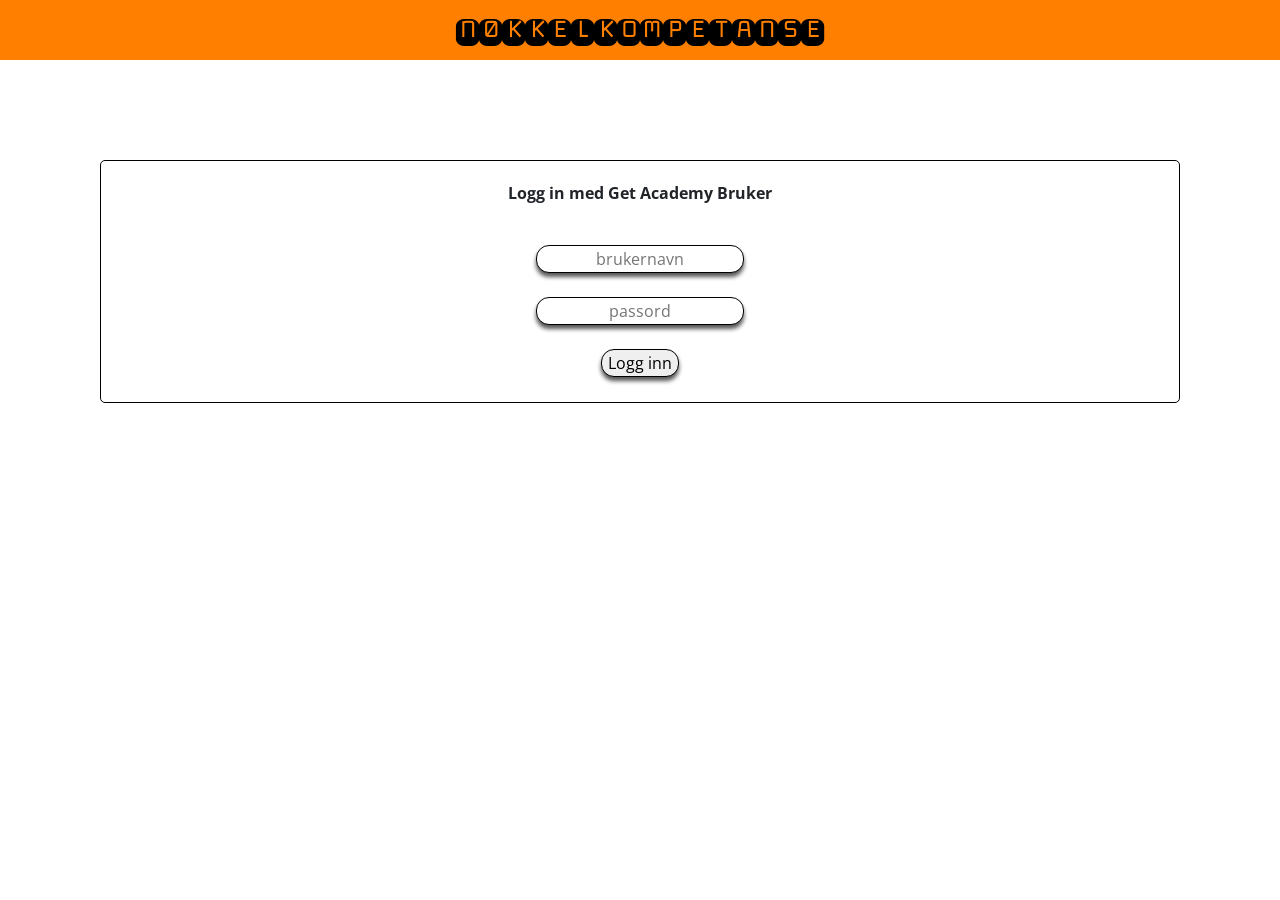
<file: index.html>
<!DOCTYPE html>
<html lang="en">

<head>
    <meta charset="UTF-8">
    <meta http-equiv="X-UA-Compatible" content="IE=edge">
    <meta name="viewport" content="width=device-width, initial-scale=1.0">
    <title>Nøkkelkompetanse</title>
    <style>
        @import url('https://fonts.googleapis.com/css2?family=Open+Sans&display=swap');
        @import url('https://fonts.googleapis.com/css2?family=Monofett&display=swap');
        @import url('https://fonts.googleapis.com/css2?family=Open+Sans:ital,wght@1,800&display=swap');
    </style>
    <link href="https://cdn.jsdelivr.net/npm/bootstrap@5.2.3/dist/css/bootstrap.min.css" rel="stylesheet">
    <link rel="stylesheet" href="stylesheet.css">
    <script src="common.js"></script>
    <script src="Model.js"></script>
    <script src="dashboard.js"></script>
    <script src="loginPageController.js"></script>
    <script src="LoginPageView.js"></script>
    <script src="logPageController.js"></script>
    <script src="logPageView.js"></script>
    <script src="newUserPage.js"></script>
    <script src="ProfilepageView.js"></script>
    <script src="topic1.js"></script>
    <script src="elevListeView.js"></script>
    <script src="frontPage.js"></script>
    <script src="chatPage.js"></script>
    <script src="View.js" defer></script>
</head>

<body>
    <div id="app"></div>
</body>

</html>
</file>
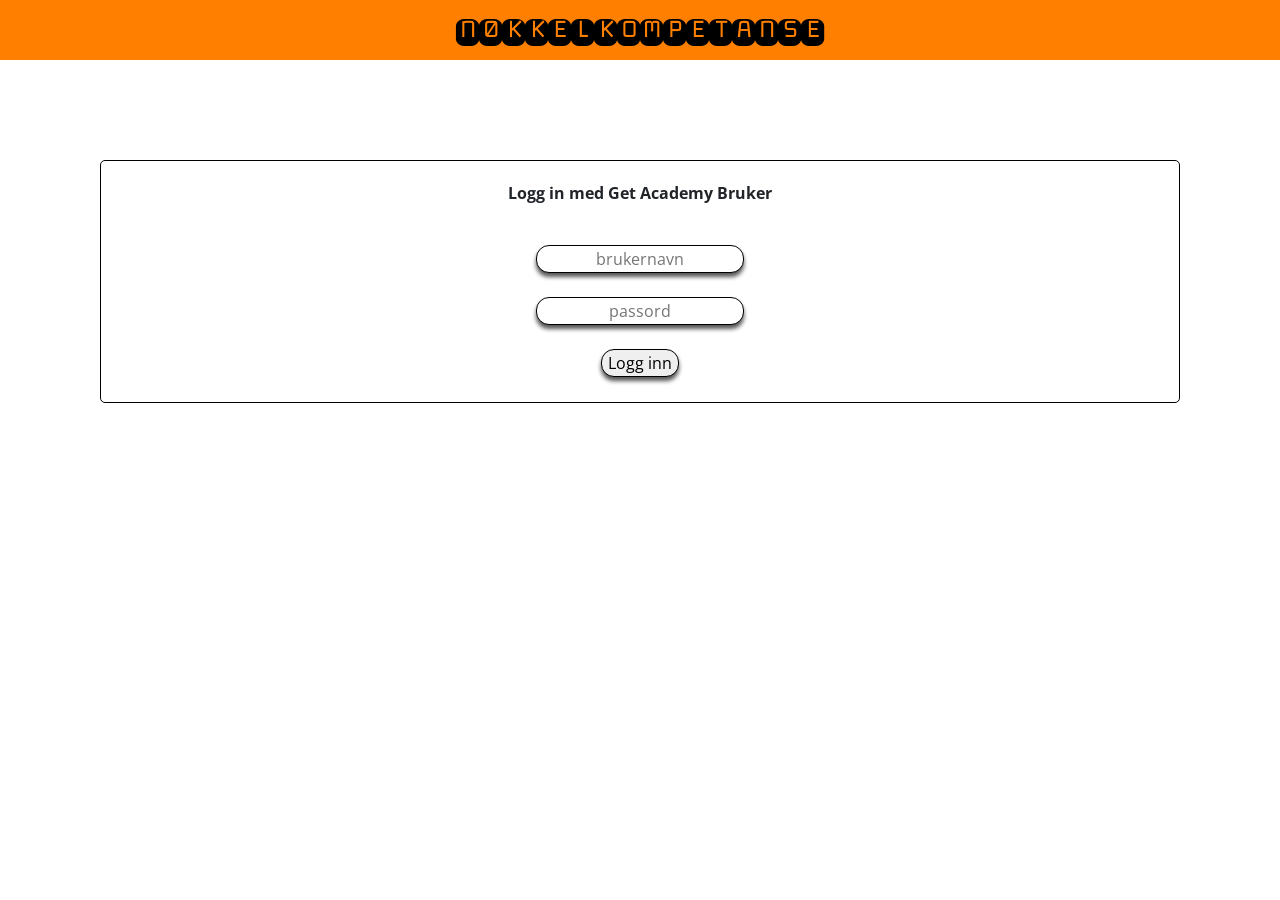
<file: workingstuff/index.html>
<!DOCTYPE html>
<html lang="en">

<head>
    <meta charset="UTF-8">
    <meta http-equiv="X-UA-Compatible" content="IE=edge">
    <meta name="viewport" content="width=device-width, initial-scale=1.0">
    <title>Dashboard</title>
    <style>
        @import url('https://fonts.googleapis.com/css2?family=Open+Sans&display=swap');
        @import url('https://fonts.googleapis.com/css2?family=Monofett&display=swap');
        @import url('https://fonts.googleapis.com/css2?family=Open+Sans:ital,wght@1,800&display=swap');
    </style>
    <link href="https://cdn.jsdelivr.net/npm/bootstrap@5.2.3/dist/css/bootstrap.min.css" rel="stylesheet">
    <link rel="stylesheet" href="stylesheet.css">
    <script src="common.js"></script>
    <script src="Model.js"></script>
    <script src="dashboard.js"></script>
    <script src="loginPageController.js"></script>
    <script src="LoginPageView.js"></script>
    <script src="logPageController.js"></script>
    <script src="logPageView.js"></script>
    <script src="newUserPage.js"></script>
    <script src="ProfilepageView.js"></script>
    <script src="topic1.js"></script>
    <script src="elevListeView.js"></script>
    <script src="frontPage.js"></script>
    <script src="chatPage.js"></script>
    <script src="View.js" defer></script>
</head>

<body>
    <div id="app"></div>
</body>

</html>
</file>
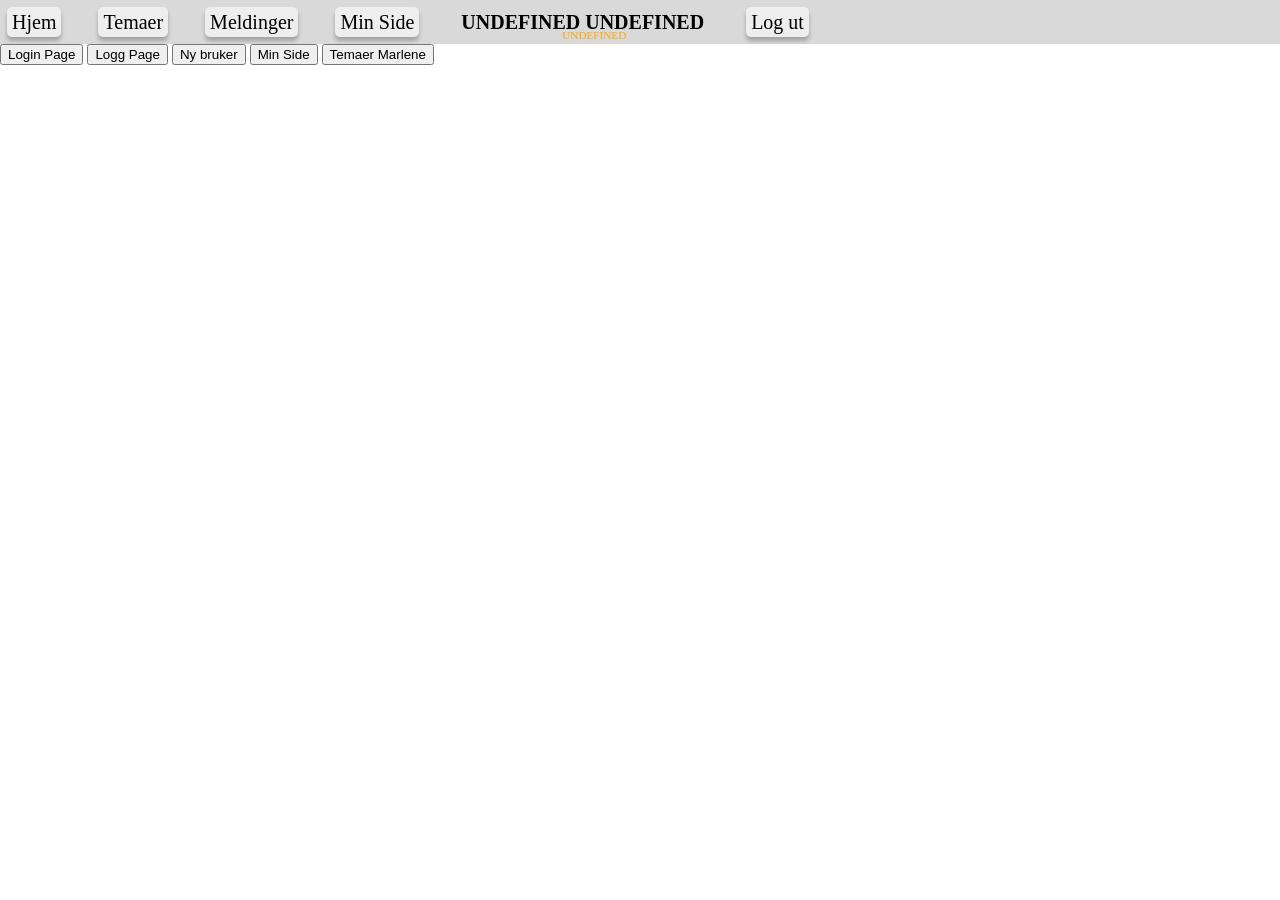
<file: .Prosjekt/Model/temaerSideMarlenePrøverSeg/index.html>
<!DOCTYPE html>
<html lang="en">

<head>
    <meta charset="UTF-8">
    <meta http-equiv="X-UA-Compatible" content="IE=edge">
    <meta name="viewport" content="width=device-width, initial-scale=1.0">
    <title>Dashboard</title>
    <link rel="stylesheet" href="stylesheet.css">
    <script src="Model.js"></script>
    <script src="dashboard.js"></script>
    <script src="loginPageController.js"></script>
    <script src="LoginPageView.js"></script>
    <script src="logPageController.js"></script>
    <script src="logPageView.js"></script>
    <script src="newUserPage.js"></script>
    <script src="ProfilepageView.js"></script>
    <script src="topic1M.js"></script>
</head>

<body>
    <div id="app"></div>
  
    <script>
        document.getElementById('app').innerHTML = updateDashboard();
    </script>
</body>

</html>
</file>
<file: stylesheet.css>
button{
    cursor: pointer;
    }
/* UNIVERSAL */
* {
    margin: 0px;
    box-sizing: border-box;
    font-family: 'Open Sans', sans-serif;
}

/* NAVIGATION BAR CSS */
#frontpageIMG{
    width: 80%;
    height: 300px;
}
#frontPageBackground{
    background-color: rgb(118, 134, 225);
} 


.navBar {
    
    display: flex;
    grid-template-rows: auto;
    background: rgb(255, 128, 0);
    height: auto;
    border-bottom: 1px solid black;
    box-shadow: 0px 0px 10px rgb(87, 87, 87);


    /* box-shadow: black 0px 0px 10px; */
}
.logOutBtn {
    margin:auto;    
}

.navBarItem {
    text-transform: uppercase;
    user-select: none;
    text-align: center;
    margin-right:25px;
    margin:auto;
    padding: 5px;
    
    border-radius: 5px;
    box-shadow: 1px 1px 2px;
    border:1px solid black;
}
.navBarItem:hover {
    box-shadow: 0px 4px 4px rgb(87, 87, 87);
    cursor: pointer;
    background: rgba(255, 255, 255, 0.807);
    color:rgb(255, 128, 0);

}
.navBarItem:active {
    background: #919191;
    color: white;
}
.navBarLogo {
    text-transform: uppercase;
    user-select: none;
    font-size: xx-large;
    text-align: center;
    margin-right:25px;
    margin:auto;
    padding: 5px;
    
    border-radius: 5px;
    box-shadow: none;
}
.navBarLogo:hover {
    cursor: pointer;
    color:white;

}
.navBarLogo:active {
    color: white;
}

.navBarUser {
    margin: 1px 7px 7px 7px;
    padding: 5px;
    text-align: center;
    margin-bottom: 0px;
    padding-bottom: 16px;
}
.navBarUserClassIDUser {
    font-size: 14px;
    font-weight: 800;
    font-style: italic;   
    text-transform: uppercase;
    text-align: center;

    position: relative;
    top:-20px;
    margin-top: 0px;
    color: rgb(157, 215, 222);
    padding: 0px;
    padding-bottom: 2px;
    height: 1px;
    text-shadow: rgb(0, 0, 0) 2px 0px 0px, rgb(0, 0, 0) 1.75517px 0.958851px 0px, rgb(0, 0, 0) 1.0806px 1.68294px 0px, rgb(0, 0, 0) 0.141474px 1.99499px 0px, rgb(0, 0, 0) -0.832294px 1.81859px 0px, rgb(0, 0, 0) -1.60229px 1.19694px 0px, rgb(0, 0, 0) -1.97998px 0.28224px 0px, rgb(0, 0, 0) -1.87291px -0.701566px 0px, rgb(0, 0, 0) -1.30729px -1.5136px 0px, rgb(0, 0, 0) -0.421592px -1.95506px 0px, rgb(0, 0, 0) 0.567324px -1.91785px 0px, rgb(0, 0, 0) 1.41734px -1.41108px 0px, rgb(0, 0, 0) 1.92034px -0.558831px 0px;}
.navBarUserClassIDAdmin {
    font-size: 14px;
    font-weight: 800;
    font-style: italic;
    text-transform: uppercase;
    text-align: center;

    position: relative;
    top:-20px;
    margin-top: 0px;
    color: rgb(255, 164, 53);
    padding: 0px;
    padding-bottom: 2px;
    height: 1px;
    text-shadow: rgb(0, 0, 0) 2px 0px 0px, rgb(0, 0, 0) 1.75517px 0.958851px 0px, rgb(0, 0, 0) 1.0806px 1.68294px 0px, rgb(0, 0, 0) 0.141474px 1.99499px 0px, rgb(0, 0, 0) -0.832294px 1.81859px 0px, rgb(0, 0, 0) -1.60229px 1.19694px 0px, rgb(0, 0, 0) -1.97998px 0.28224px 0px, rgb(0, 0, 0) -1.87291px -0.701566px 0px, rgb(0, 0, 0) -1.30729px -1.5136px 0px, rgb(0, 0, 0) -0.421592px -1.95506px 0px, rgb(0, 0, 0) 0.567324px -1.91785px 0px, rgb(0, 0, 0) 1.41734px -1.41108px 0px, rgb(0, 0, 0) 1.92034px -0.558831px 0px;
}

/*! LOGIN PAGE CSS */
.loginPageHeader {
    display: flex;
    width: auto;
    justify-content: center;

    font-family: 'Monofett', cursive;
    font-size: 40px;
    background: rgb(255, 128, 0);
    color: black;
}
.loginPageUndertittel{
    display:flex;
    padding-top:20px;
    padding-bottom:40px;
    justify-content: center; 
    font-weight: bolder;
}

#loginPageView{
    justify-content: center;

    width: auto;
    margin-top: 100px;
    margin-left: 100px;
    margin-right: 100px;
    min-width: 310px;

    padding-bottom:25px;
    display: flex;
    flex-direction: column;
    border: 1px solid black;
    border-radius: 5px;
}
.navBarLogo{
    font-family: 'Monofett', cursive;
}
.loginPageBtns, .loginPageInputs {
    text-align: center;
    margin:auto;
    border-radius: 13px;
}
.loginPageInputs {
    box-shadow: 0px 4px 4px rgb(87, 87, 87);
    border:1px solid black;
}
.loginPageInputs:focus {
    box-shadow: 0px 4px 4px rgb(255, 128, 0);
}
.loginPageBtns {
    box-shadow: 0px 4px 4px rgb(87, 87, 87);
    border:1px solid black;
}
.loginPageBtns:hover {
    background: rgb(255, 128, 0);
    box-shadow: 0px 4px 4px rgb(255, 128, 0);
    color: white;
}
    /*?------------------------------*/
    
    
    
    /*!-- Topic Page --*/
   

    #container {
        display: flex;
        flex-direction: column;
        max-width: 500px;
        margin-left: 50px;
        margin-top: 20px;
        margin-bottom: 50px;
    }

    .BytttemaknapperContainer{
        background-color: #ffffff;
        width: 500px;
        display: flex;
        justify-content: space-between; /* Avstand mellom knapper  */
    }

    .Bytttemaknapper{
        
        background-color: rgba(255, 128, 0);
        border-radius: 5px;
        margin-top: 15px; 
        color: #000000;
        font-family: cursive;
       width: 200px;
    }

    .colums{
        display: flex;
        flex-direction: column;
       
        max-width: 500px;
        border: 1px solid rgb(199, 192, 192);
    }
    #Temaoverskriftnavn{
       font-family: cursive;
       font-size: x-large;
       margin-top: 15px;
       text-align: left;
    }

    #videoplayer{

        align-self: center;
    }
    .Oppgaveoverskrift{
        font-family: cursive;
       font-size: large;
    }

    .Oppgavetekst{
        background-color: rgb(211, 211, 211);
    }

    #colum0{
        background-color: rgba(211, 211, 211);
        margin-top: 5px; /* Avstand mellom boxer  */
        border-radius:7px;
        padding-left: 5px;
        padding-right: 5px;
        padding-bottom: 10px;
    } 

    #colum1 {
        background-color: rgb(211, 211, 211);
        margin-top: 5px; /* Avstand mellom boxer  */
        border-radius: 7px;
        padding-left: 5px;
        padding-right: 5px;
        padding-bottom: 10px;
        padding-top: 5px;
    } 


    #colum2 {
        background-color: rgb(211, 211, 211);
        margin-top: 5px; /* Avstand mellom boxer  */
        border-radius: 7px;
        padding-left: 5px;
        padding-right: 5px;
        display: flex;
        
        
    } 


    #colum3 {
        background-color: rgb(211, 211, 211);
        margin-top: 5px; /* Avstand mellom boxer  */
        border-radius: 7px;
        padding-left: 5px;
        padding-right: 5px;
        margin-bottom: 50px;
        padding-bottom: 10px;
    } 
    

    
    
/*?------------------------------*/
    /*!-- Log Page --*/
.LoggPage-container{
    width: auto;
   
}

#LoggOverskrift{
    width: auto;
    margin: 20px;
}
#Ukerogdager-container{
   border-radius: 50px;
   margin-left: 20px;
   max-width: 550px;
    padding-left: 5px;
}
#ukervalg-container{
   width: auto;
   margin-top: 20px;
}

#dagervalg-container{
    width: auto;
    

       
}

#textfield-logPage{
    width: 500px;
    margin-left: 25px;
    margin-top: 20px;
    max-width: 500px;
    
}

#textfield-logPage-textarea{
    width: 500px;
    margin-bottom: 0px;
    max-width: 500px;
    
    

  }

  .stjerneknapper{
    width: auto;
    margin-left: 20px;
    max-width: 500px;
    margin-top: 10px;
    
  }


  #sendloggcontainer{
    padding-top: 20px;
    width:200px;
  }
  #sendloggknapp{
    margin-left: 20px
  }

  

    /*?------------------------------*/
        /*!-- Log Admin Page --*/
        .Loggsvartekst{
            display: flex;
            flex-direction: column;
            padding-left: 20px;
            padding-right: 20px;
            padding-top: 5px;
            background-color: rgb(255, 255, 255);
            border: 2px solid rgb(0, 0, 0);
            width:  300px;
            height: 200px;
            margin-left: 20px;
            margin-top: 20px;
            border-radius: 10px;
            box-shadow: 5px 7px 5px gray;
        }

/*TODO */
        #VivilviseElevLista:nth-child(even){
            background-color: #f5c79d;
            color: rgb(0, 0, 0);
            border: 2px solid black;
            margin: 10px;
            border-radius: 10px;
            height: 500px;
        }
        #elevListeRamme{
            border: 2px solid black;
            display: flex;
            background-color: rgb(255, 255, 255);
            width: 200px;
            margin-left: 20px;
            margin-top: 10px;
            padding-bottom: 5px;
            padding-top: 5px;
            box-shadow: 5px 7px 5px gray;
            border-radius: 10px;
        }    




    /*?------------------------------*/
        /*!-- Profile Page --*/

        #ProfilePageContainer{
            display: flex;
            flex-direction: column;
            padding-left: 20px;
            padding-top: 20px;
            background-color: rgb(223, 223, 223);
            border: 2px solid grey;
            width:  500px;
            
            height: 500px;
            margin-left: 20px;
            margin-top: 20px;
            
        }
        .ProfilepageContainAll{
            padding: 7%;
            max-width: 500px;
            border: 2px solid rgb(90, 90, 90);
            border-radius: 100px;
            margin: 7%;
            background-image: linear-gradient(to bottom, rgba(255, 136, 0, 0.145), rgb(218, 124, 0));
            box-shadow: 0px 0px 20px;
        }
        #ProfilePic{
        width: auto;
        }
        #img1{
            box-shadow: 5px 2px 1px;
            border: 2px solid rgb(90, 90, 90);
            width: 300px;
            image-rendering: optimizeQuality;
            border-radius: 10%;
        }
        #ProfileName{
            font-size: large;
            font-family: cursive;
        }
        .ProfilePage-ProgressBars{
            display: flex;
            flex-direction: column;
            
           
        }
        progress {
            height: 20px;
            width: 200px;
            background: rgb(255, 128, 0);
            border: solid 0.1mm rgba(0, 0, 0, 0.807);
            border-radius: 9cm;
          }
          
          progress {
            color: lightblue;
          }
          
          progress::-moz-progress-bar {
            background: lightblue;
          }
          
          progress::-webkit-progress-value {
            background: rgb(255, 128, 0);
            border-radius: 3mm;
          }
          
          progress::-webkit-progress-bar {
            background: white;
            border-radius: 3mm;
          }

        
    /*?------------------------------*/
    /*!-- Elevliste Page --*/ 
    #Brukervalgelev{
        display: flex;
        background-color: gainsboro;
        width: 500px;
        margin-left: 50px;
        margin-top: 10px;
        padding-bottom: 5px;
        padding-top: 5px;
        box-shadow: 5px 7px 5px gray;
    }


     /*?------------------------------*/
     /*!-- New User Page --*/
     .newUserPageBox{
        display: flex;
        flex-direction: column;
        max-width: 500px;
        margin-left: 50px;
        margin-top: 20px;
        margin-bottom: 50px;
     } 

     .submitknappnewuser{
        border-radius: 20px;
     }


     /*?------------------------------*/
     /*!-- Chat Page --*/
     .chatMellomDegOgMeg{
        background-color: #ffffff;
        color: rgb(0, 0, 0);
        border: 2px solid black;
        margin: 10px;
        border-radius: 10px;
        margin-top: 500px;
        width: 540px;
        padding: 5px;
        
     }
     .chatPageContainer{
        background-color: #ffffff;

     }
     .chatterFra{
        background-color:#faa153;
        height: 30px;
        padding-left: 10px;
        
     }
     .ulestFra{
        background-color:#fdd8b7;
        margin-top: 30px;
        width: 540px;
        border-radius: 10px;
     }
     .oninputFelt{
        border-radius: 10px;
        background-color: #ffdec1;
        margin-left: 150px;

     }
     .buttonSend{
        border-radius: 10px;
        background-color: #faa153;
     }
</file>
<file: workingstuff/stylesheet.css>
button{
    cursor: pointer;
    }
/* UNIVERSAL */
* {
    margin: 0px;
    box-sizing: border-box;
    font-family: 'Open Sans', sans-serif;
}

/* NAVIGATION BAR CSS */
#frontpageIMG{
    width: 80%;
    height: 300px;
}
#frontPageBackground{
    background-color: rgb(118, 134, 225);
} 


.navBar {
    
    display: flex;
    grid-template-rows: auto;
    background: rgb(255, 128, 0);
    height: auto;
    border-bottom: 1px solid black;
    box-shadow: 0px 0px 10px rgb(87, 87, 87);


    /* box-shadow: black 0px 0px 10px; */
}
.logOutBtn {
    margin:auto;    
}

.navBarItem {
    text-transform: uppercase;
    user-select: none;
    text-align: center;
    margin-right:25px;
    margin:auto;
    padding: 5px;
    
    border-radius: 5px;
    box-shadow: 1px 1px 2px;
    border:1px solid black;
}
.navBarItem:hover {
    box-shadow: 0px 4px 4px rgb(87, 87, 87);
    cursor: pointer;
    background: rgba(255, 255, 255, 0.807);
    color:rgb(255, 128, 0);

}
.navBarItem:active {
    background: #919191;
    color: white;
}
.navBarLogo {
    text-transform: uppercase;
    user-select: none;
    font-size: xx-large;
    text-align: center;
    margin-right:25px;
    margin:auto;
    padding: 5px;
    
    border-radius: 5px;
    box-shadow: none;
}
.navBarLogo:hover {
    cursor: pointer;
    color:white;

}
.navBarLogo:active {
    color: white;
}

.navBarUser {
    margin: 1px 7px 7px 7px;
    padding: 5px;
    text-align: center;
    margin-bottom: 0px;
    padding-bottom: 16px;
}
.navBarUserClassIDUser {
    font-size: 14px;
    font-weight: 800;
    font-style: italic;   
    text-transform: uppercase;
    text-align: center;

    position: relative;
    top:-20px;
    margin-top: 0px;
    color: rgb(157, 215, 222);
    padding: 0px;
    padding-bottom: 2px;
    height: 1px;
    text-shadow: rgb(0, 0, 0) 2px 0px 0px, rgb(0, 0, 0) 1.75517px 0.958851px 0px, rgb(0, 0, 0) 1.0806px 1.68294px 0px, rgb(0, 0, 0) 0.141474px 1.99499px 0px, rgb(0, 0, 0) -0.832294px 1.81859px 0px, rgb(0, 0, 0) -1.60229px 1.19694px 0px, rgb(0, 0, 0) -1.97998px 0.28224px 0px, rgb(0, 0, 0) -1.87291px -0.701566px 0px, rgb(0, 0, 0) -1.30729px -1.5136px 0px, rgb(0, 0, 0) -0.421592px -1.95506px 0px, rgb(0, 0, 0) 0.567324px -1.91785px 0px, rgb(0, 0, 0) 1.41734px -1.41108px 0px, rgb(0, 0, 0) 1.92034px -0.558831px 0px;}
.navBarUserClassIDAdmin {
    font-size: 14px;
    font-weight: 800;
    font-style: italic;
    text-transform: uppercase;
    text-align: center;

    position: relative;
    top:-20px;
    margin-top: 0px;
    color: rgb(255, 164, 53);
    padding: 0px;
    padding-bottom: 2px;
    height: 1px;
    text-shadow: rgb(0, 0, 0) 2px 0px 0px, rgb(0, 0, 0) 1.75517px 0.958851px 0px, rgb(0, 0, 0) 1.0806px 1.68294px 0px, rgb(0, 0, 0) 0.141474px 1.99499px 0px, rgb(0, 0, 0) -0.832294px 1.81859px 0px, rgb(0, 0, 0) -1.60229px 1.19694px 0px, rgb(0, 0, 0) -1.97998px 0.28224px 0px, rgb(0, 0, 0) -1.87291px -0.701566px 0px, rgb(0, 0, 0) -1.30729px -1.5136px 0px, rgb(0, 0, 0) -0.421592px -1.95506px 0px, rgb(0, 0, 0) 0.567324px -1.91785px 0px, rgb(0, 0, 0) 1.41734px -1.41108px 0px, rgb(0, 0, 0) 1.92034px -0.558831px 0px;
}

/*! LOGIN PAGE CSS */
.loginPageHeader {
    display: flex;
    width: auto;
    justify-content: center;

    font-family: 'Monofett', cursive;
    font-size: 40px;
    background: rgb(255, 128, 0);
    color: black;
}
.loginPageUndertittel{
    display:flex;
    padding-top:20px;
    padding-bottom:40px;
    justify-content: center; 
    font-weight: bolder;
}

#loginPageView{
    justify-content: center;

    width: auto;
    margin-top: 100px;
    margin-left: 100px;
    margin-right: 100px;
    min-width: 310px;

    padding-bottom:25px;
    display: flex;
    flex-direction: column;
    border: 1px solid black;
    border-radius: 5px;
}
.navBarLogo{
    font-family: 'Monofett', cursive;
}
.loginPageBtns, .loginPageInputs {
    text-align: center;
    margin:auto;
    border-radius: 13px;
}
.loginPageInputs {
    box-shadow: 0px 4px 4px rgb(87, 87, 87);
    border:1px solid black;
}
.loginPageInputs:focus {
    box-shadow: 0px 4px 4px rgb(255, 128, 0);
}
.loginPageBtns {
    box-shadow: 0px 4px 4px rgb(87, 87, 87);
    border:1px solid black;
}
.loginPageBtns:hover {
    background: rgb(255, 128, 0);
    box-shadow: 0px 4px 4px rgb(255, 128, 0);
    color: white;
}
    /*?------------------------------*/
    
    
    
    /*!-- Topic Page --*/
   

    #container {
        display: flex;
        flex-direction: column;
        max-width: 500px;
        margin-left: 50px;
        margin-top: 20px;
        margin-bottom: 50px;
    }

    .BytttemaknapperContainer{
        background-color: #ffffff;
        width: 500px;
        display: flex;
        justify-content: space-between; /* Avstand mellom knapper  */
    }

    .Bytttemaknapper{
        
        background-color: rgba(255, 128, 0);
        border-radius: 5px;
        margin-top: 15px; 
        color: #000000;
        font-family: cursive;
       width: 200px;
    }

    .colums{
        display: flex;
        flex-direction: column;
       
        max-width: 500px;
        border: 1px solid rgb(199, 192, 192);
    }
    #Temaoverskriftnavn{
       font-family: cursive;
       font-size: x-large;
       margin-top: 15px;
       text-align: left;
    }

    #videoplayer{

        align-self: center;
    }
    .Oppgaveoverskrift{
        font-family: cursive;
       font-size: large;
    }

    .Oppgavetekst{
        background-color: rgb(211, 211, 211);
    }

    #colum0{
        background-color: rgba(211, 211, 211);
        margin-top: 5px; /* Avstand mellom boxer  */
        border-radius:7px;
        padding-left: 5px;
        padding-right: 5px;
        padding-bottom: 10px;
    } 

    #colum1 {
        background-color: rgb(211, 211, 211);
        margin-top: 5px; /* Avstand mellom boxer  */
        border-radius: 7px;
        padding-left: 5px;
        padding-right: 5px;
        padding-bottom: 10px;
        padding-top: 5px;
    } 


    #colum2 {
        background-color: rgb(211, 211, 211);
        margin-top: 5px; /* Avstand mellom boxer  */
        border-radius: 7px;
        padding-left: 5px;
        padding-right: 5px;
        display: flex;
        
        
    } 


    #colum3 {
        background-color: rgb(211, 211, 211);
        margin-top: 5px; /* Avstand mellom boxer  */
        border-radius: 7px;
        padding-left: 5px;
        padding-right: 5px;
        margin-bottom: 50px;
        padding-bottom: 10px;
    } 
    

    
    
/*?------------------------------*/
    /*!-- Log Page --*/
.LoggPage-container{
    width: auto;
   
}

#LoggOverskrift{
    width: auto;
    margin: 20px;
}
#Ukerogdager-container{
   border-radius: 50px;
   margin-left: 20px;
   max-width: 550px;
    padding-left: 5px;
}
#ukervalg-container{
   width: auto;
   margin-top: 20px;
}

#dagervalg-container{
    width: auto;
    

       
}

#textfield-logPage{
    width: 500px;
    margin-left: 25px;
    margin-top: 20px;
    max-width: 500px;
    
}

#textfield-logPage-textarea{
    width: 500px;
    margin-bottom: 0px;
    max-width: 500px;
    
    

  }

  .stjerneknapper{
    width: auto;
    margin-left: 20px;
    max-width: 500px;
    margin-top: 10px;
    
  }


  #sendloggcontainer{
    padding-top: 20px;
    width:200px;
  }
  #sendloggknapp{
    margin-left: 20px
  }

  

    /*?------------------------------*/
        /*!-- Log Admin Page --*/
        .Loggsvartekst{
            display: flex;
            flex-direction: column;
            padding-left: 20px;
            padding-right: 20px;
            padding-top: 5px;
            background-color: rgb(255, 255, 255);
            border: 2px solid rgb(0, 0, 0);
            width:  300px;
            height: 200px;
            margin-left: 20px;
            margin-top: 20px;
            border-radius: 10px;
            box-shadow: 5px 7px 5px gray;
        }

/*TODO */
        #VivilviseElevLista:nth-child(even){
            background-color: #f5c79d;
            color: rgb(0, 0, 0);
            border: 2px solid black;
            margin: 10px;
            border-radius: 10px;
            height: 500px;
        }
        #elevListeRamme{
            border: 2px solid black;
            display: flex;
            background-color: rgb(255, 255, 255);
            width: 200px;
            margin-left: 20px;
            margin-top: 10px;
            padding-bottom: 5px;
            padding-top: 5px;
            box-shadow: 5px 7px 5px gray;
            border-radius: 10px;
        }    




    /*?------------------------------*/
        /*!-- Profile Page --*/

        #ProfilePageContainer{
            display: flex;
            flex-direction: column;
            padding-left: 20px;
            padding-top: 20px;
            background-color: rgb(223, 223, 223);
            border: 2px solid grey;
            width:  500px;
            
            height: 500px;
            margin-left: 20px;
            margin-top: 20px;
            
        }
        .ProfilepageContainAll{
            padding: 7%;
            max-width: 500px;
            border: 2px solid rgb(90, 90, 90);
            border-radius: 100px;
            margin: 7%;
            background-image: linear-gradient(to bottom, rgba(255, 136, 0, 0.145), rgb(218, 124, 0));
            box-shadow: 0px 0px 20px;
        }
        #ProfilePic{
        width: auto;
        }
        #img1{
            box-shadow: 5px 2px 1px;
            border: 2px solid rgb(90, 90, 90);
            width: 300px;
            image-rendering: optimizeQuality;
            border-radius: 10%;
        }
        #ProfileName{
            font-size: large;
            font-family: cursive;
        }
        .ProfilePage-ProgressBars{
            display: flex;
            flex-direction: column;
            
           
        }
        progress {
            height: 20px;
            width: 200px;
            background: rgb(255, 128, 0);
            border: solid 0.1mm rgba(0, 0, 0, 0.807);
            border-radius: 9cm;
          }
          
          progress {
            color: lightblue;
          }
          
          progress::-moz-progress-bar {
            background: lightblue;
          }
          
          progress::-webkit-progress-value {
            background: rgb(255, 128, 0);
            border-radius: 3mm;
          }
          
          progress::-webkit-progress-bar {
            background: white;
            border-radius: 3mm;
          }

        
    /*?------------------------------*/
    /*!-- Elevliste Page --*/ 
    #Brukervalgelev{
        display: flex;
        background-color: gainsboro;
        width: 500px;
        margin-left: 50px;
        margin-top: 10px;
        padding-bottom: 5px;
        padding-top: 5px;
        box-shadow: 5px 7px 5px gray;
    }


     /*?------------------------------*/
     /*!-- New User Page --*/
     .newUserPageBox{
        display: flex;
        flex-direction: column;
        max-width: 500px;
        margin-left: 50px;
        margin-top: 20px;
        margin-bottom: 50px;
     } 

     .submitknappnewuser{
        border-radius: 20px;
     }


     /*?------------------------------*/
     /*!-- Chat Page --*/
     .chatMellomDegOgMeg{
        background-color: #ffffff;
        color: rgb(0, 0, 0);
        border: 2px solid black;
        margin: 10px;
        border-radius: 10px;
        margin-top: 500px;
        width: 540px;
        padding: 5px;
        
     }
     .chatPageContainer{
        background-color: #ffffff;

     }
     .chatterFra{
        background-color:#faa153;
        height: 30px;
        padding-left: 10px;
        
     }
     .ulestFra{
        background-color:#fdd8b7;
        margin-top: 30px;
        width: 540px;
        border-radius: 10px;
     }
     .oninputFelt{
        border-radius: 10px;
        background-color: #ffdec1;
        margin-left: 150px;

     }
     .buttonSend{
        border-radius: 10px;
        background-color: #faa153;
     }
</file>
<file: .Prosjekt/Model/temaerSideMarlenePrøverSeg/stylesheet.css>
* {
    margin: 0px;
    box-sizing: border-box;
}

.navBar {
    display: flex;
    grid-template-rows: auto;
    background: #D9D9D9;
    height: auto;
  

    font-family: 'Inter';
    font-style: normal;
    font-weight: 500;
    font-size: 20px;
    line-height: 20px;
    text-align: end;
}

.navBarItem {
    margin: 7px 30px 7px 7px;
    padding: 5px;
    background: #EEEEEE;
    border-radius: 5px;
    max-height: 50px;
    box-shadow: 0px 4px 4px rgba(0, 0, 0, 0.25);
    user-select: none;
}
.navBarItem:hover {
    box-shadow: none;
}
.navBarItem:active {
    background: #919191;
    color: white;

}

.navBarUser {
    margin: 7px 30px 7px 7px;
    padding: 5px;
    text-align: center;
    text-transform: uppercase;
    font-weight: bold;
    margin-bottom: 0px;
}
.navBarUserClassID {
    text-transform: uppercase;
    position: relative;
    top:-12px;
    font-size: 0.7rem;
    text-align: center;
    margin-top: 0px;
    color: orange;
    padding: 0px;
    height: 1px;
}
</file>
